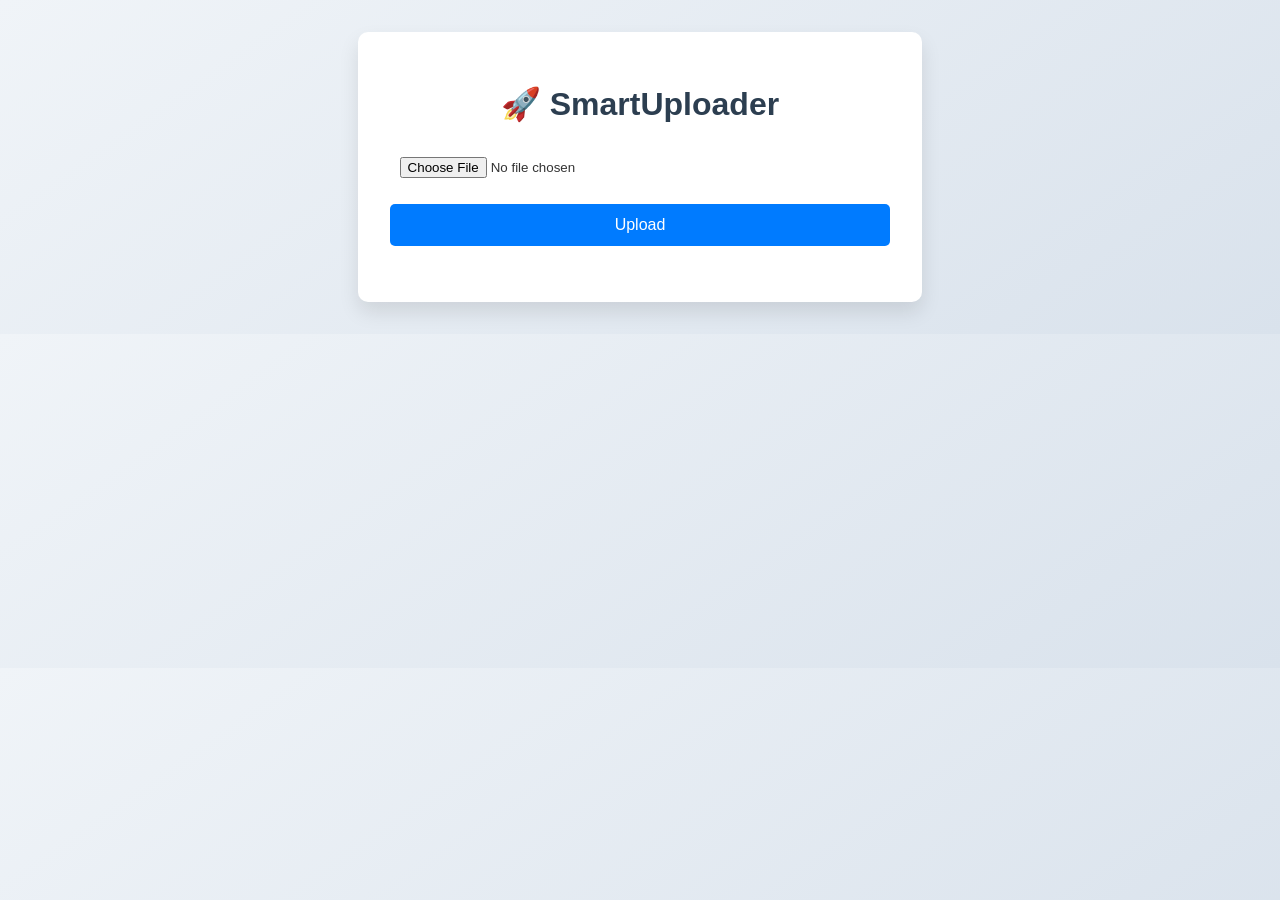
<file: cdn/index.html>
<!DOCTYPE html>
<html lang="en">
<head>
  <meta charset="UTF-8" />
  <meta name="viewport" content="width=device-width, initial-scale=1" />
  <title>SmartUploader</title>
  <link rel="stylesheet" href="styles.css" />
</head>
<body>
  <div class="container">
    <h1>🚀 SmartUploader</h1>
    <input type="file" id="fileInput" />
    <button id="uploadBtn">Upload</button>
    <div id="status"></div>
  </div>
  <script src="app.js"></script>
</body>
</html>
</file>
<file: cdn/styles.css>
body {
  font-family: 'Segoe UI', Tahoma, Geneva, Verdana, sans-serif;
  background: linear-gradient(145deg, #f0f4f8, #d9e2ec);
  margin: 0;
  padding: 2rem;
  color: #333;
}

.container {
  max-width: 500px;
  margin: auto;
  background: white;
  padding: 2rem;
  border-radius: 10px;
  box-shadow: 0 10px 20px rgba(0,0,0,0.1);
  text-align: center;
}

h1 {
  margin-bottom: 1.5rem;
  color: #2c3e50;
}

input[type="file"] {
  width: 100%;
  padding: 0.6rem;
  margin-bottom: 1rem;
}

button {
  background-color: #007BFF;
  color: white;
  padding: 0.75rem 1rem;
  border: none;
  border-radius: 5px;
  font-size: 1rem;
  cursor: pointer;
  width: 100%;
  transition: background-color 0.3s ease;
}

button:hover {
  background-color: #0056b3;
}

#status {
  margin-top: 1.5rem;
  font-weight: 600;
}
</file>
